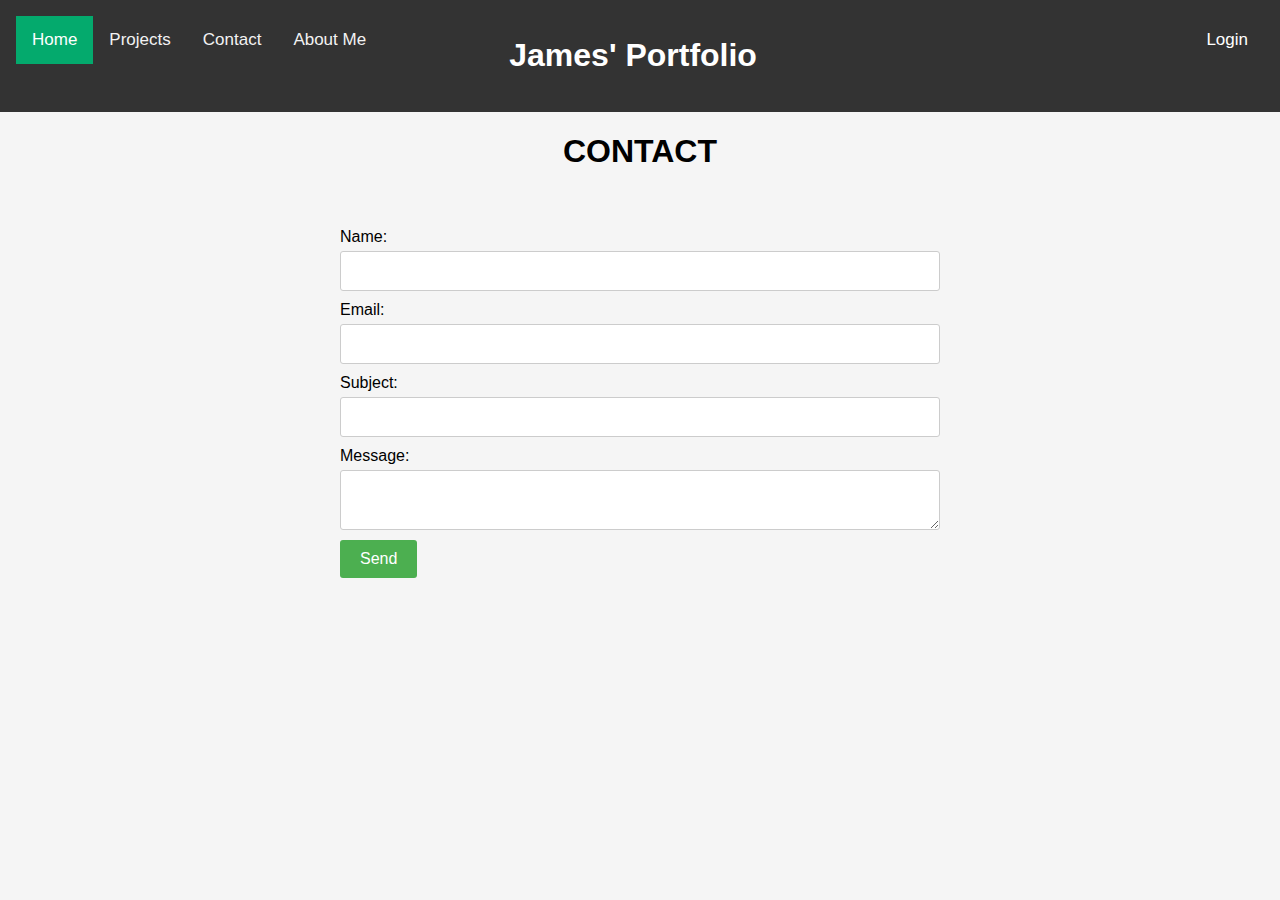
<file: contact.html>
<head>
    <meta charset="UTF-8">
    <meta name="viewport" content="width=device-width, initial-scale=1.0">
    <link rel="stylesheet" href="style.css">
    <title>IT Student Portfolio</title>

</head>

<body>
    <header class ="header_index">
        <div class="logintop">
            <a href="login.html">Login</a>
        </div>
        <div class="topnav">
            <a class="active" href="index.html">Home</a>
            <a href="projects.html">Projects</a>
            <a href="contact.html">Contact</a>
            <a href="about.html">About Me</a>
        </div>
    <h1 class="james-port"> James' Portfolio</h1>
    </header>



<h1 style="text-align:center">CONTACT</h1>

<br>
<br>
<form action="send_email.php" method="POST">
    <label for="name">Name:</label>
    <input type="text" id="name" name="name" required>

    <label for="email">Email:</label>
    <input type="email" id="email" name="email" required>

    <label for="subject">Subject:</label>
    <input type="text" id="subject" name="subject" required>
    
    <label for="message">Message:</label>
    <textarea id="message" name="message" required></textarea>
    <button type="submit">Send</button>
  </form>
</file>
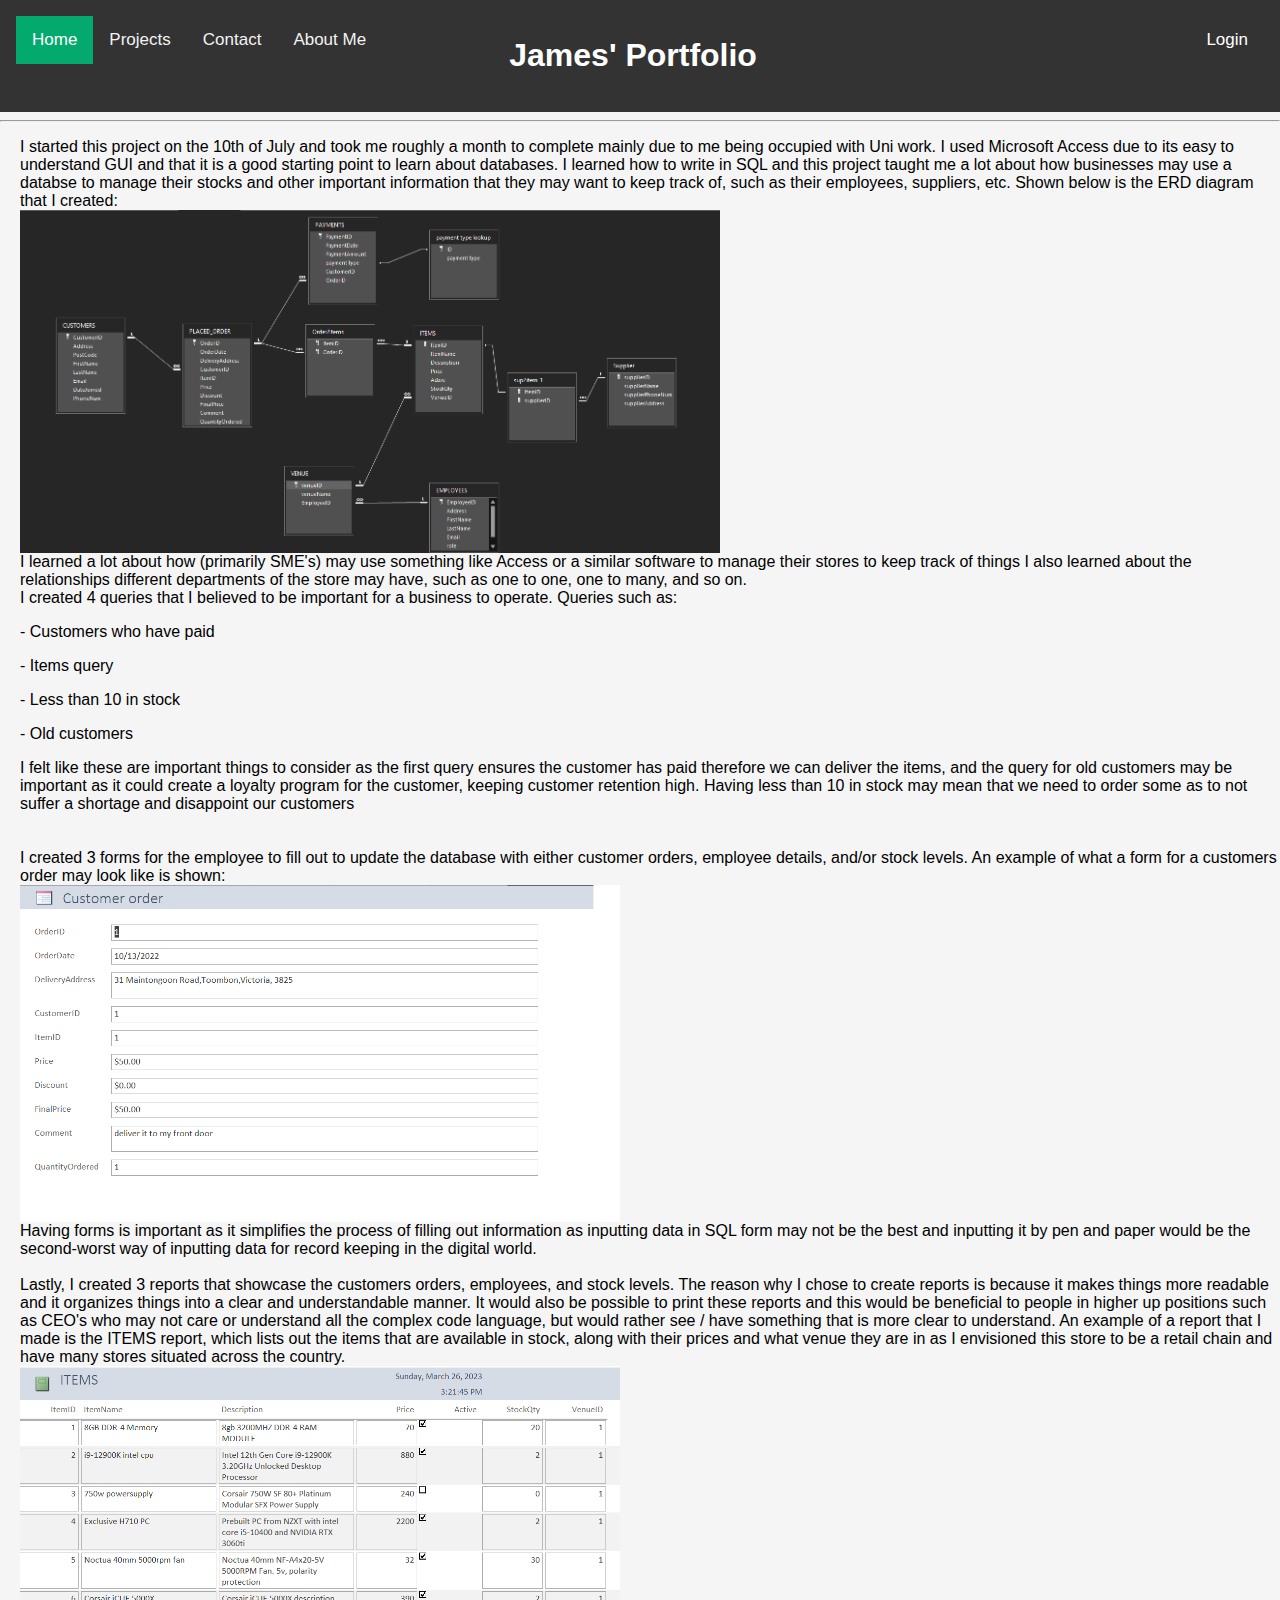
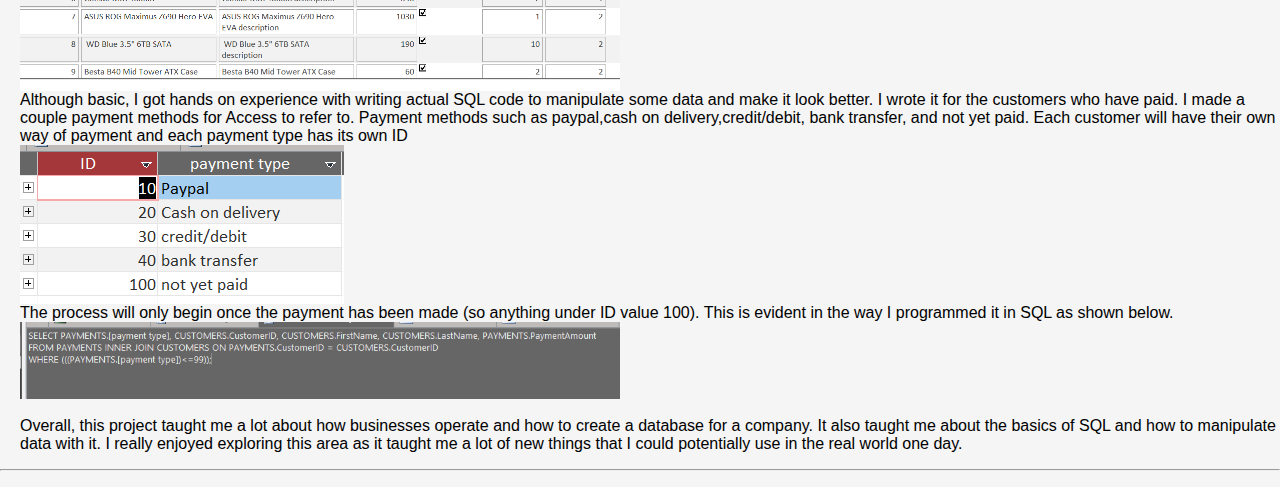
<file: database_design.html>
<head>
    <meta charset="UTF-8">
    <meta name="viewport" content="width=device-width, initial-scale=1.0">
    <link rel="stylesheet" href="style.css">
    <title>IT Student Portfolio</title>

</head>

<body>
    <header class ="header_index">
        <div class="logintop">
            <a href="login.html">Login</a>
        </div>
        <div class="topnav">
            <a class="active" href="index.html">Home</a>
            <a href="projects.html">Projects</a>
            <a href="contact.html">Contact</a>
            <a href="about.html">About Me</a>
        </div>
    <h1 class="james-port"> James' Portfolio</h1>
    </header>
    <hr>
</div>


<p class = "pp1">I started this project on the 10th of July and took me roughly a month to complete mainly due to me being occupied with Uni work. I used Microsoft Access due to its easy to understand 
    GUI and that it is a good starting point to learn about databases. I learned how to write in SQL and this project taught me a lot about how 
    businesses may use a databse to manage their stocks and other important information that they may want to keep track of, such as their employees, suppliers, etc.
    Shown below is the ERD diagram that I created:
<br>
    <img src="imgs/erd.png" alt="ERD diagram for retail store" width="700">
    <br>
    I learned a lot about how (primarily SME's) may use something like Access or a similar software to manage their stores to keep track of things
    I also learned about the relationships different departments of the store may have, such as one to one, one to many, and so on.
<br>
    I created 4 queries that I believed to be important for a business to operate. Queries such as: 
    <ul class= "pp1">
        <li>- Customers who have paid</li>
        <li>- Items query</li>
        <li>- Less than 10 in stock</li>
        <li>- Old customers</li>
      </ul>
    <p class = "pp1">I felt like these are important things to consider as the first query ensures the customer has paid therefore we can deliver the items, and the query for old customers
      may be important as it could create a loyalty program for the customer, keeping customer retention high. Having less than 10 in stock may mean that we need to order some as to not suffer a shortage
      and disappoint our customers
    <br> <br> <br>
    I created 3 forms for the employee to fill out to update the database with either customer orders, employee details, and/or stock levels.
    An example of what a form for a customers order may look like is shown:
    <br>
    <img src="imgs/1.png" alt="customers order form" width="600">
    <br>
    Having forms is important as it simplifies the process of filling out information as inputting data in SQL form may not be the best and inputting it by pen and paper would be the second-worst way of inputting data for record keeping in the digital world.
    <br><br>
    Lastly, I created 3 reports that showcase the customers orders, employees, and stock levels. The reason why I chose to create reports is because it makes things more readable and it organizes things into a clear and understandable manner. It would also be possible
    to print these reports and this would be beneficial to people in higher up positions such as CEO's who may not care or  understand all the 
    complex code language, but would rather see / have something that is more clear to understand. An example of a report that I made is the ITEMS report, which 
    lists out the items that are available in stock, along with their prices and what venue they are in as I envisioned this store to be a retail chain and have 
    many stores situated across the country.
    <br>
    <img src="imgs/items_report.png" alt= "items report" width="600">
    <br>
    Although basic, I got hands on experience with writing actual SQL code to manipulate some data and make it look better. I wrote it for the customers who have paid. I made a couple payment methods for Access to refer to. Payment methods such as 
    paypal,cash on delivery,credit/debit, bank transfer, and not yet paid. Each customer will have their own way of payment and each payment type has its own ID
    <br>
    <img src="imgs/dsa.png" alt ="payment type lookup in access">
    <br>
    The process will only begin once the payment has been made (so anything under ID value 100). This is evident in the way I programmed it in SQL as shown below. <br>
    <img src="imgs/sda.png" alt="sql code for payment" width="600">
    <br><br>
    Overall, this project taught me a lot about how businesses operate and how to create a database for a company. It also taught me about the 
    basics of SQL and how to manipulate data with it. I really enjoyed exploring this area as it taught me a lot of new things that I could potentially 
    use in the real world one day.
    <hr>
</p>
  </body>
</file>
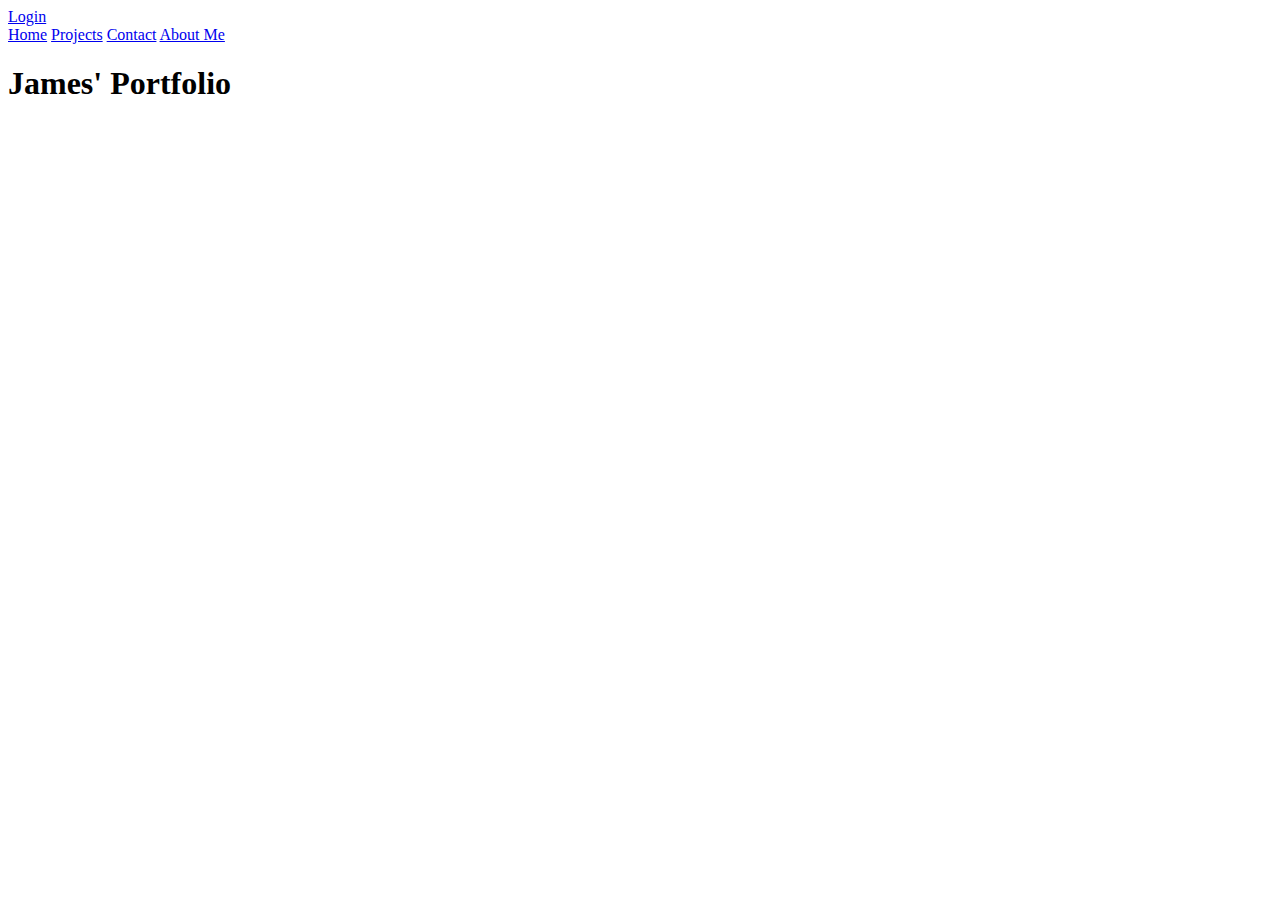
<file: header.html>
<body>
    <header class ="header_index">
        <div class="logintop">
            <a href="login.html">Login</a>
        </div>
        <div class="topnav">
            <a class="active" href="index.html">Home</a>
            <a href="projects.html">Projects</a>
            <a href="contact.html">Contact</a>
            <a href="about.html">About Me</a>
        </div>
    <h1 class="james-port"> James' Portfolio</h1>
    </header>
</file>
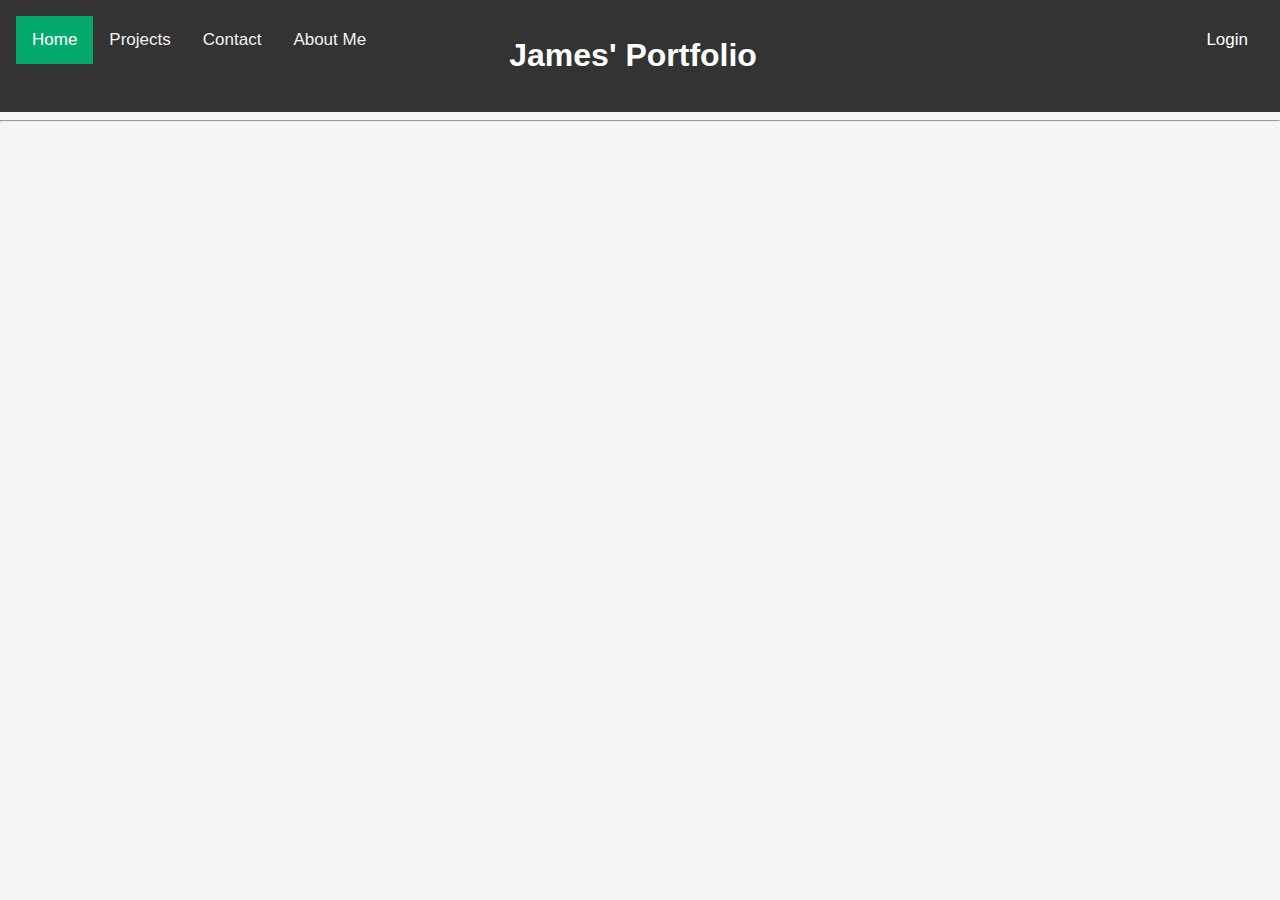
<file: pc_store.html>
<head>
    <meta charset="UTF-8">
    <meta name="viewport" content="width=device-width, initial-scale=1.0">
    <link rel="stylesheet" href="style.css">
    <title>IT Student Portfolio</title>

</head>

<body>
    <header class ="header_index">
        <div class="logintop">
            <a href="login.html">Login</a>
        </div>
        <div class="topnav">
            <a class="active" href="index.html">Home</a>
            <a href="projects.html">Projects</a>
            <a href="contact.html">Contact</a>
            <a href="about.html">About Me</a>
        </div>
    <h1 class="james-port"> James' Portfolio</h1>
    </header>
    <hr>
</div>
</file>
<file: style.css>
body {
            font-family: Arial, sans-serif;
            margin: 0;
            padding: 0;
            background-color: #f5f5f5;
        }

        header {
            background-color: #333;
            color: white;
            text-align: center;
            padding: 1em;
        }

        main {
            width: 80%;
            margin: 2em auto;
        }

        h2 {
            border-bottom: 2px solid #333;
            padding-bottom: .5em;
        }

        ul {
            list-style-type: none;
            padding: 0;
        }

        li {
            margin-bottom: 1em;
        }

        .project {
            display: flex;
            align-items: center;
        }

        .project-description {
            flex: 1;
        }

        .project img {
            max-width: 150px;
            margin-right: 1em;
        }
        .header_index{

        }


                /* Style the links inside the navigation bar */
        .topnav a {
            float: left;
            color: #f2f2f2;
            text-align: center;
            padding: 14px 16px;
            text-decoration: none;
            font-size: 17px;
        }
        form {
            max-width: 600px;
            margin: 0 auto;
          }
          
          label {
            display: block;
            margin-bottom: 5px;
          }
          
          input, textarea {
            display: block;
            width: 100%;
            padding: 10px;
            margin-bottom: 10px;
            border: 1px solid #ccc;
            border-radius: 3px;
            font-size: 16px;
          }
          
          button[type="submit"] {
            background-color: #4CAF50;
            color: white;
            padding: 10px 20px;
            border: none;
            border-radius: 3px;
            font-size: 16px;
            cursor: pointer;
          }
          
          button[type="submit"]:hover {
            background-color: #3e8e41;
          }
          
        .logintop a{
            float: right;
            color: #ffffff;
            text-align: center;
            padding: 14px 16px;
            text-decoration: none;
            font-size: 17px;
        }
        .logintop a:hover{
            background-color: #ddd;
            color: black;
        }
        
        /* Change the color of links on hover */
        .topnav a:hover {
            background-color: #ddd;
            color: black;
        }
        
        /* Add a color to the active/current link */
        .topnav a.active {
            background-color: #04AA6D;
            color: white;
        }
        .pp1{
            padding-left: 20px;
        }
        .james-port{
            padding-right: 380px;
        }


        @media (max-width: 768px) {
            .project {
                flex-direction: column;
                align-items: flex-start;
            }

            .project img {
                margin-right: 0;
                margin-bottom: 1em;
            }
        }

        .container {
            display: flex;
            flex-wrap: wrap;
            justify-content: center;
            align-items: center;
          }
          
          .box {
            width: 300px;
            height: 400px;
            margin: 20px;
            border: 1px solid black;
            text-align: center;
            display: flex;
            flex-direction: column;
            justify-content: space-between;
          }
          
          .box img {
            width: 100%;
            height: 250px;
            object-fit: cover;
            object-position: center top;
          }
          
          .box p {
            font-size: 20px;
            margin: 10px 0;
          }
          
          .box a {
            display: block;
            height: 100%;
          }
          .about_margin{
            margin-left: 20px;
          }
</file>
